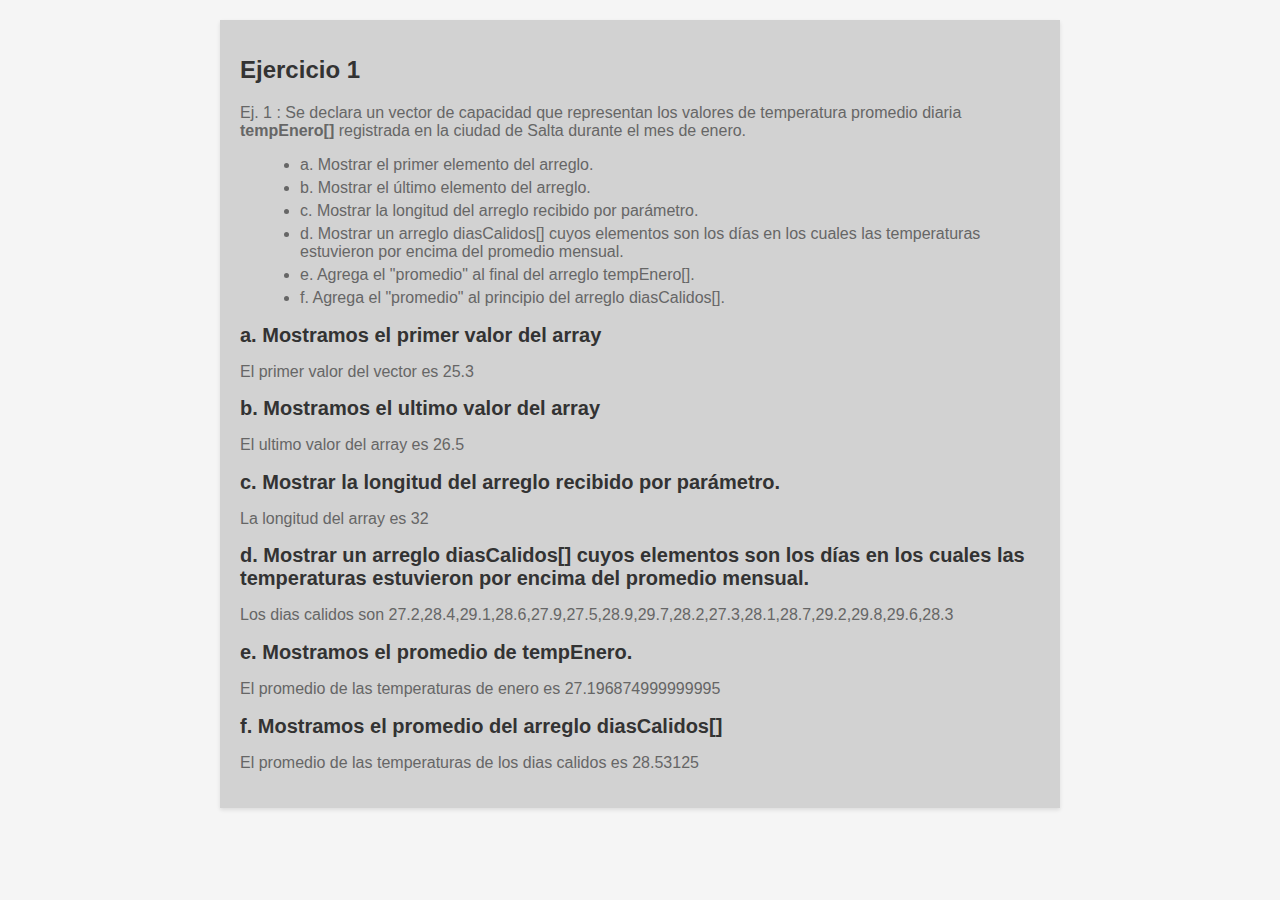
<file: ej1.html>
<!DOCTYPE html>
<html lang="en">
<head>
    <meta charset="UTF-8">
    <meta name="viewport" content="width=device-width, initial-scale=1.0">
    <title>Ejercicio 1</title>
    <link rel="stylesheet"  href="CSS/estilo.css" />
</head>
<body>
    <section id="content">
        <h1>Ejercicio 1</h1>
            <p>Ej. 1 :	Se declara un vector de capacidad que representan los valores de temperatura promedio 
                diaria <strong>tempEnero[]</strong> registrada en la ciudad de Salta durante el mes de enero.</br>
            <ul>
                <li>a.	Mostrar el primer elemento del arreglo.</li>
                <li>b.	Mostrar el último elemento del arreglo.</li>
                <li>c.	Mostrar la longitud del arreglo recibido por parámetro.</li>
                <li>d.	Mostrar un arreglo diasCalidos[] cuyos elementos son los días en los cuales las temperaturas estuvieron por encima del promedio mensual.</li>
                <li>e.	Agrega el "promedio" al final del arreglo tempEnero[].</li>
                <li>f.	Agrega el "promedio" al principio del arreglo diasCalidos[].</li>
            </ul>
            </p>
        <p>
            <script src="js/ejercicio1.js"> </script>
        </p>
        <p>
            <script type="text/javascript"> 
                var tempEnero = [25.3, 26.1, 24.8, 25.6, 27.2, 28.4,
                                    29.1, 28.6, 27.9, 26.7, 25.4, 24.9, 26.3, 27.5, 28.9, 
                                    29.7, 28.2, 26.8, 25.7, 24.5, 25.8, 27.3, 28.1, 28.7, 
                                    29.2, 29.8, 29.6, 28.3, 27.1, 26.4, 25.9, 26.5];
                //mostramos el primer valor del arreglo
                document.write("<h2>a. Mostramos el primer valor del array</h2>");
                var primerValor=tempEnero[0];
                document.write("<p>El primer valor del vector es " + primerValor + "</p>"); 
                // mostramos el ultimo valor del arreglo
                document.write("<h2>b. Mostramos el ultimo valor del array</h2>");
                var ultimoValor=tempEnero[tempEnero.length -1];
                document.write("<p>El ultimo valor del array es " + ultimoValor + "</p>")  
                // mostramos la longitud del arreglo
                document.write("<h2>c. Mostrar la longitud del arreglo recibido por parámetro.</h2>")
                function mostrarLongitud(tempEnero){
                        console.log('La longiutd del array es: ' + tempEnero.length)
                    }
                    mostrarLongitud(tempEnero)
                document.write("<p>La longitud del array es " + tempEnero.length + " </p>")
                        // agregamos a un nuevo arrary y Mostramos los dias calidos
                document.write("<h2>d. Mostrar un arreglo diasCalidos[] cuyos elementos son los días en los cuales las temperaturas estuvieron por encima del promedio mensual.</h2>")
                var diasCalidos=[];
                function obtenerDiasCalidos(tempEnero,resultado){
                    
                    for(var i = 0;i<tempEnero.length;i++){
                        if(tempEnero[i]>resultado){ 
                            diasCalidos.push(tempEnero[i]);
                        }
                    }
                    return diasCalidos;
                }
                var diasCal = obtenerDiasCalidos(tempEnero,resultado);
                console.log(diasCalidos);
                document.write("<p>Los dias calidos son " + diasCal + " </p>")

                //Mostramos el promedio del array de las temEnero
                document.write("<h2>e. Mostramos el promedio de tempEnero. </h2>")
                function sumarArray(tempEnero){
                        sum=0
                        for(var i=0; i<tempEnero.length;i++){
                            sum+=tempEnero[i];
                        }
                        return sum
                    }
                    total=sumarArray(tempEnero);
                    resultado=total/tempEnero.length;
                    console.log('El promedio del array es: ' + resultado);
                    
                    document.write("<p>El promedio de las temperaturas de enero es " + resultado + " </p>")

                //Mostramos el promedio del array tempCalidas
                document.write("<h2>f. Mostramos el promedio del arreglo diasCalidos[] </h2>")
                function promedioCal(diasCal){
                    sum=0
                    for(var i=0;i<diasCal.length;i++){
                        sum+=diasCal[i];
                    }
                    return sum;
                }
                r=promedioCal(diasCal);
                r1=r/diasCal.length;
                document.write("<p>El promedio de las temperaturas de los dias calidos es " + r1 + " </p>")
            </script>
        </p>
    </section>
    
</body>
</html>
</file>
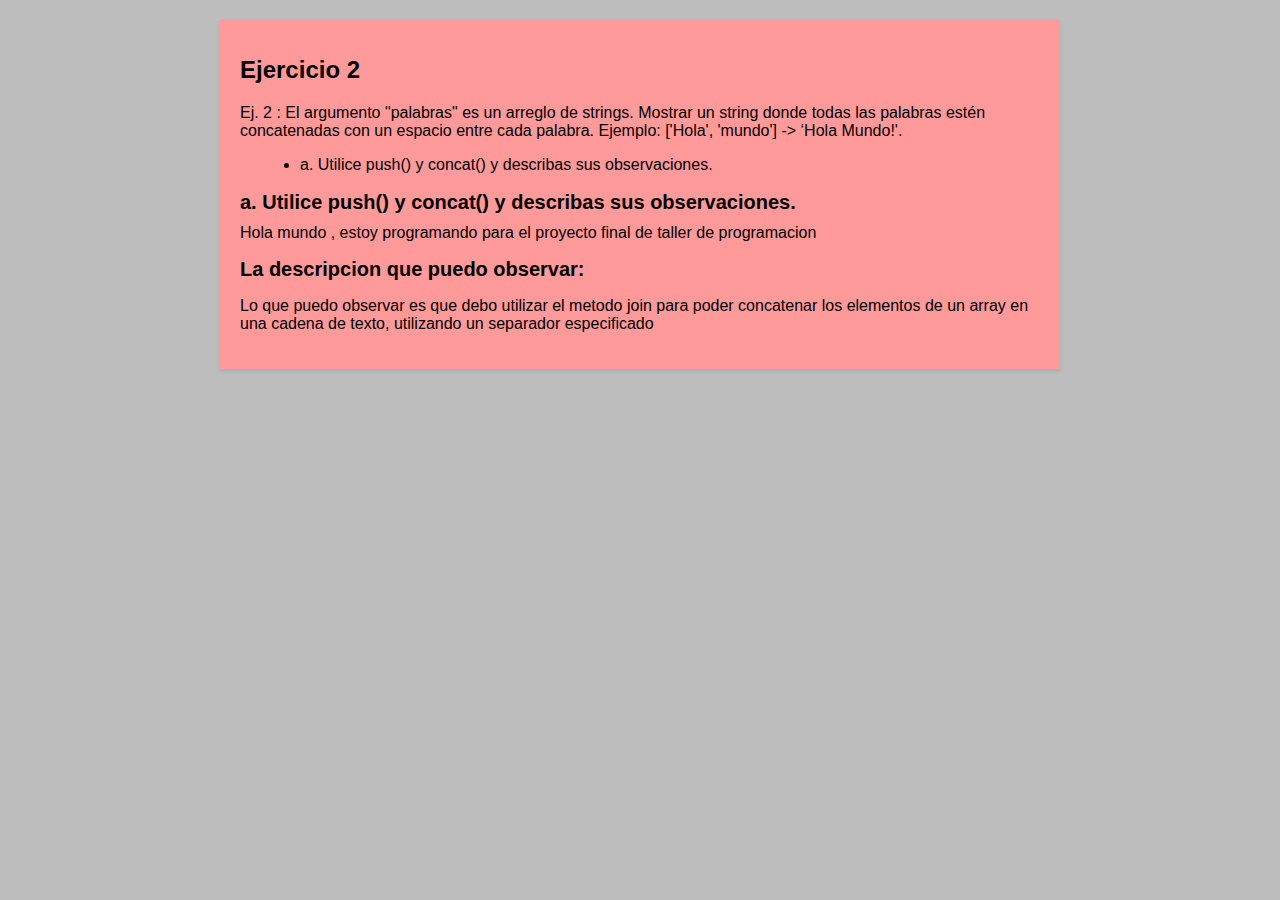
<file: ej2.html>
<!DOCTYPE html>
<html lang="en">
<head>
    <meta charset="UTF-8">
    <meta name="viewport" content="width=device-width, initial-scale=1.0">
    <title>Ejercicio 2</title>
    <link rel="stylesheet"  href="CSS/estiloEj2.css" />
</head>
<body>
    <section id="content">
        <h1>Ejercicio 2</h1>
        <p>
            Ej. 2 : El argumento "palabras" es un arreglo de strings. Mostrar un string donde todas las palabras estén 
                concatenadas con un espacio entre cada palabra. Ejemplo: ['Hola', 'mundo'] -> ‘Hola Mundo!'.
                <ul>
                    <li>a. Utilice push() y concat() y describas sus observaciones.</li>
                </ul>
        </p>
        <p>
        <script src="js/ejercicio2.js"> </script>
        </p>
        <p>
            <script type="text/javascript"> 
            document.write("<h2>a. Utilice push() y concat() y describas sus observaciones.</h2>")
            function addPalabras(palabras){
                var nuevoArray=[];
                for(var i=0; i<palabras.length;i++){
                    nuevoArray.push(palabras[i]);
                }
                var resultadoConcatenado=nuevoArray.join(' ');
                return resultadoConcatenado

            }
            var palabras=['Hola', 'mundo' ,',', 'estoy' ,'programando','para','el','proyecto','final','de ','taller','de','programacion'];
            mostrar=addPalabras(palabras);
            console.log(mostrar);
            document.write(mostrar);

            document.write("<h2>La descripcion que puedo observar: </h2>")
            document.write("<p>Lo que puedo observar es que debo utilizar el metodo join para poder concatenar los elementos de un array en una cadena de texto, utilizando un separador especificado </p>")
            </script>
        
        </p>


    </section>
    
</body>
</html>
</file>
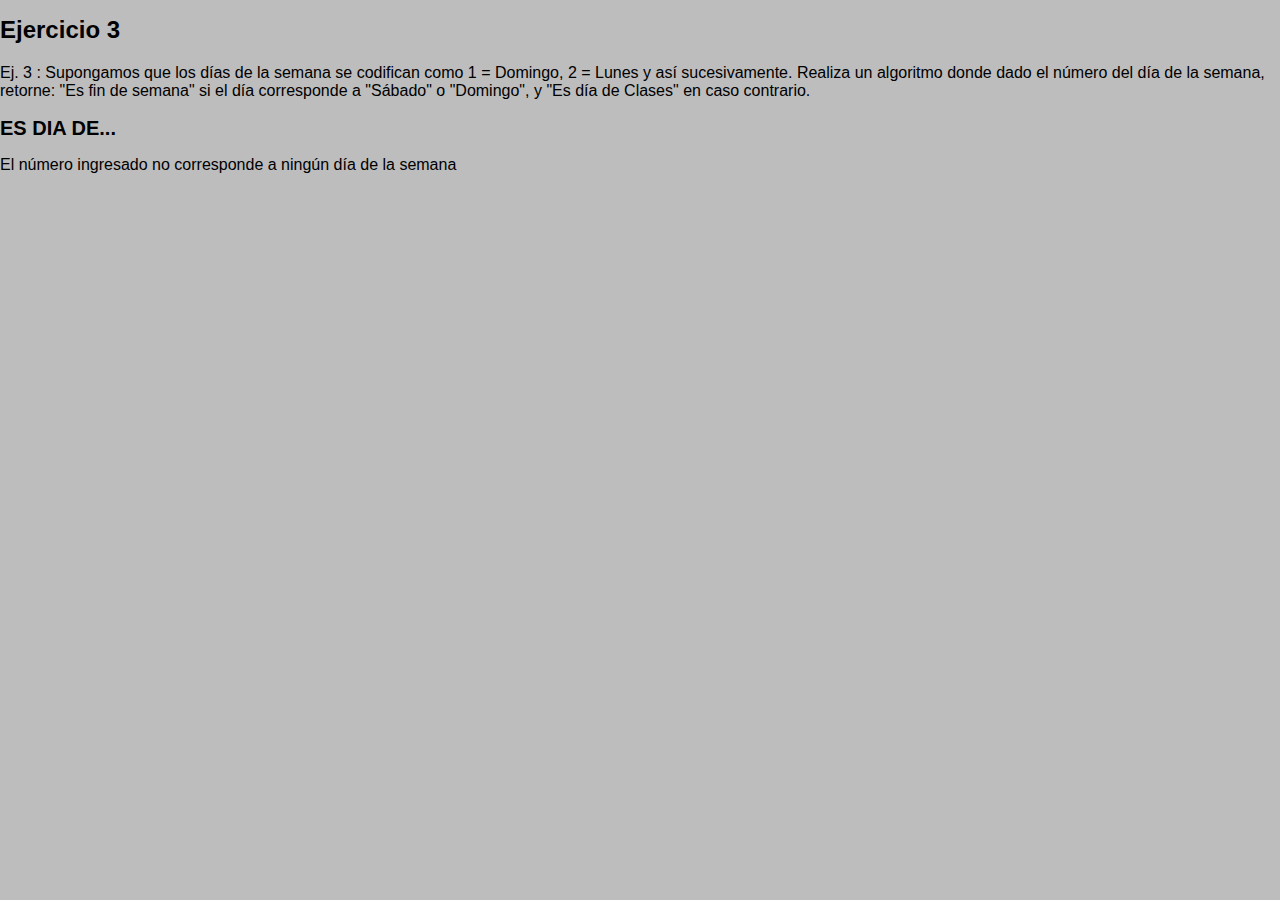
<file: ej3.html>
<!DOCTYPE html>
<html lang="en">
<head>
    <meta charset="UTF-8">
    <meta name="viewport" content="width=device-width, initial-scale=1.0">
    <title>Ejecricio 3</title>
    <link rel="stylesheet"  href="CSS/estiloEj3.css" />
</head>
<body>
    <h1> Ejercicio 3</h1>
    <p>
        Ej. 3 : Supongamos que los días de la semana se codifican como 1 = Domingo, 2 = Lunes y así 
sucesivamente. Realiza un algoritmo donde dado el número del día de la semana, retorne: "Es fin de 
semana" si el día corresponde a "Sábado" o "Domingo", y "Es día de Clases" en caso contrario.
    </p>
    <p>
        <script src="js/ejercicio3.js"> </script>
    </p>
    <p>
        <script type="text/javascript">
          document.write("<h2>ES DIA DE... </h2>")
          var dias = [
            { numero: 1, dia: 'Domingo' },
            { numero: 2, dia: 'Lunes' },
            { numero: 3, dia: 'Martes' },
            { numero: 4, dia: 'Miércoles' },
            { numero: 5, dia: 'Jueves' },
            { numero: 6, dia: 'Viernes' },
            { numero: 7, dia: 'Sábado' }
          ];
      
          var numIngresado = parseInt(prompt('Ingrese un número del 1 al 7 para representar un día de la semana:'));
      
          function obtenerDia(dias, numIngresado) {
            var encontrado = false;
      
            for (var i = 0; i < dias.length; i++) {
              if (numIngresado === dias[i].numero) {
                encontrado = true;
                break;
              }
            }
      
            if (encontrado) {
              if (numIngresado === 1 || numIngresado === 7) {
                return 'Es fin de semana';
              } else {
                return 'Es día de clases';
              }
            } else {
              return 'El número ingresado no corresponde a ningún día de la semana';
            }
          }
      
          document.write("<p>" + obtenerDia(dias, numIngresado) + "</p>")
        </script>
      </p>
      
        </p>
</body>
</html>
</file>
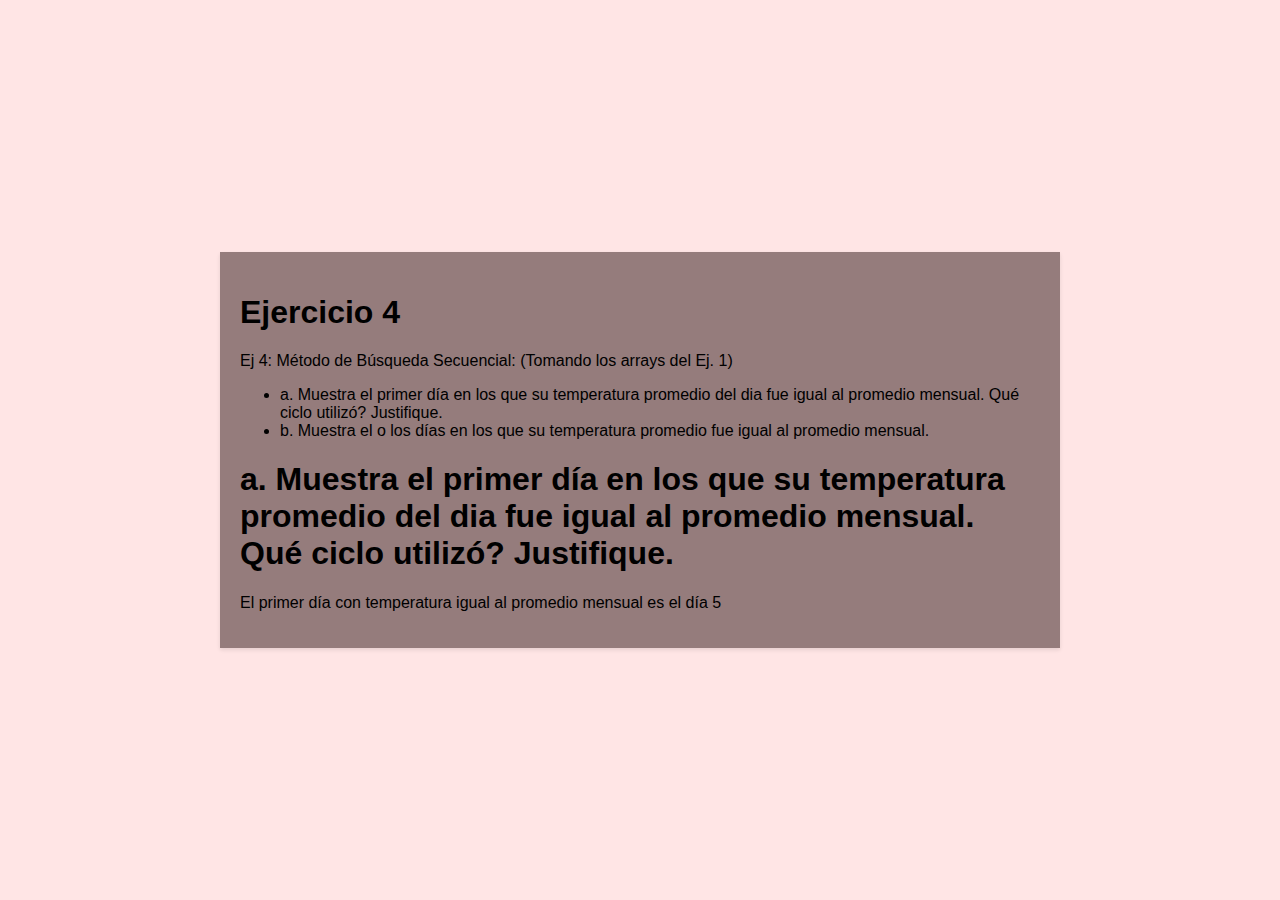
<file: ej4.html>
<!DOCTYPE html>
<html lang="en">
<head>
    <meta charset="UTF-8">
    <meta name="viewport" content="width=device-width, initial-scale=1.0">
    <title>Ejercicio 4</title>
    <link rel="stylesheet"  href="CSS/estiloEj4.css" />
</head>
<body>
    <div id="container">
    <section id="content">
        <h1>Ejercicio 4</h1>
        <p> Ej 4: Método de Búsqueda Secuencial: (Tomando los arrays del Ej. 1)<br>
            <ul>
                <li>a. Muestra el primer día en los que su temperatura promedio del dia fue igual al promedio 
                   mensual. Qué ciclo utilizó? Justifique.</li>
                <li>b. Muestra el o los días en los que su temperatura promedio fue igual al promedio mensual.</li>
            </ul>
        </p>
        <p>
            <script src="js/ejercicio4.js"> </script>
        </p>
        <p>
            
            <script type="text/javascript">  
            document.write("<h1>a. Muestra el primer día en los que su temperatura promedio del dia fue igual al promedio  mensual. Qué ciclo utilizó? Justifique.</h1>")
            var tempEnero = [25.3, 27.3, 24.8, 25.6, 27.2, 28.4,
            29.1, 28.6, 27.9, 26.7, 25.4, 24.9, 26.3, 27.5, 28.9, 
            29.7, 28.2, 26.8, 25.7, 24.5, 25.8, 27.3, 28.1, 28.7, 
            29.2, 29.8, 29.6, 28.3, 27.1, 26.4, 25.9, 26.5];
                function sumarArray(tempEnero){
                    sum=0
                    for(var i=0; i<tempEnero.length; i++){
                        sum+=tempEnero[i];
                    }
                    
                    return sum/tempEnero.length
                    }


                var valor=sumarArray(tempEnero);
                    
                var primerDia=-1;

                for(var i=0; i<tempEnero.length; i++){
                        if (tempEnero[i]== valor.toFixed(1))  {
                            primerDia = i + 1; // Sumamos 1 para obtener el número de día correcto
                            break;
                                }
                            }
            
                if(primerDia !== valor.toFixed(1)){
                document.write('El primer día con temperatura igual al promedio mensual es el día ' + (primerDia));
                } else{
                    document.write('No se encontro ningun dia con la temperatura igual al promedio ' + valor.toFixed(1))
                }

            </script>
            
        </p>
    </div>  
</body>
</html>
</file>
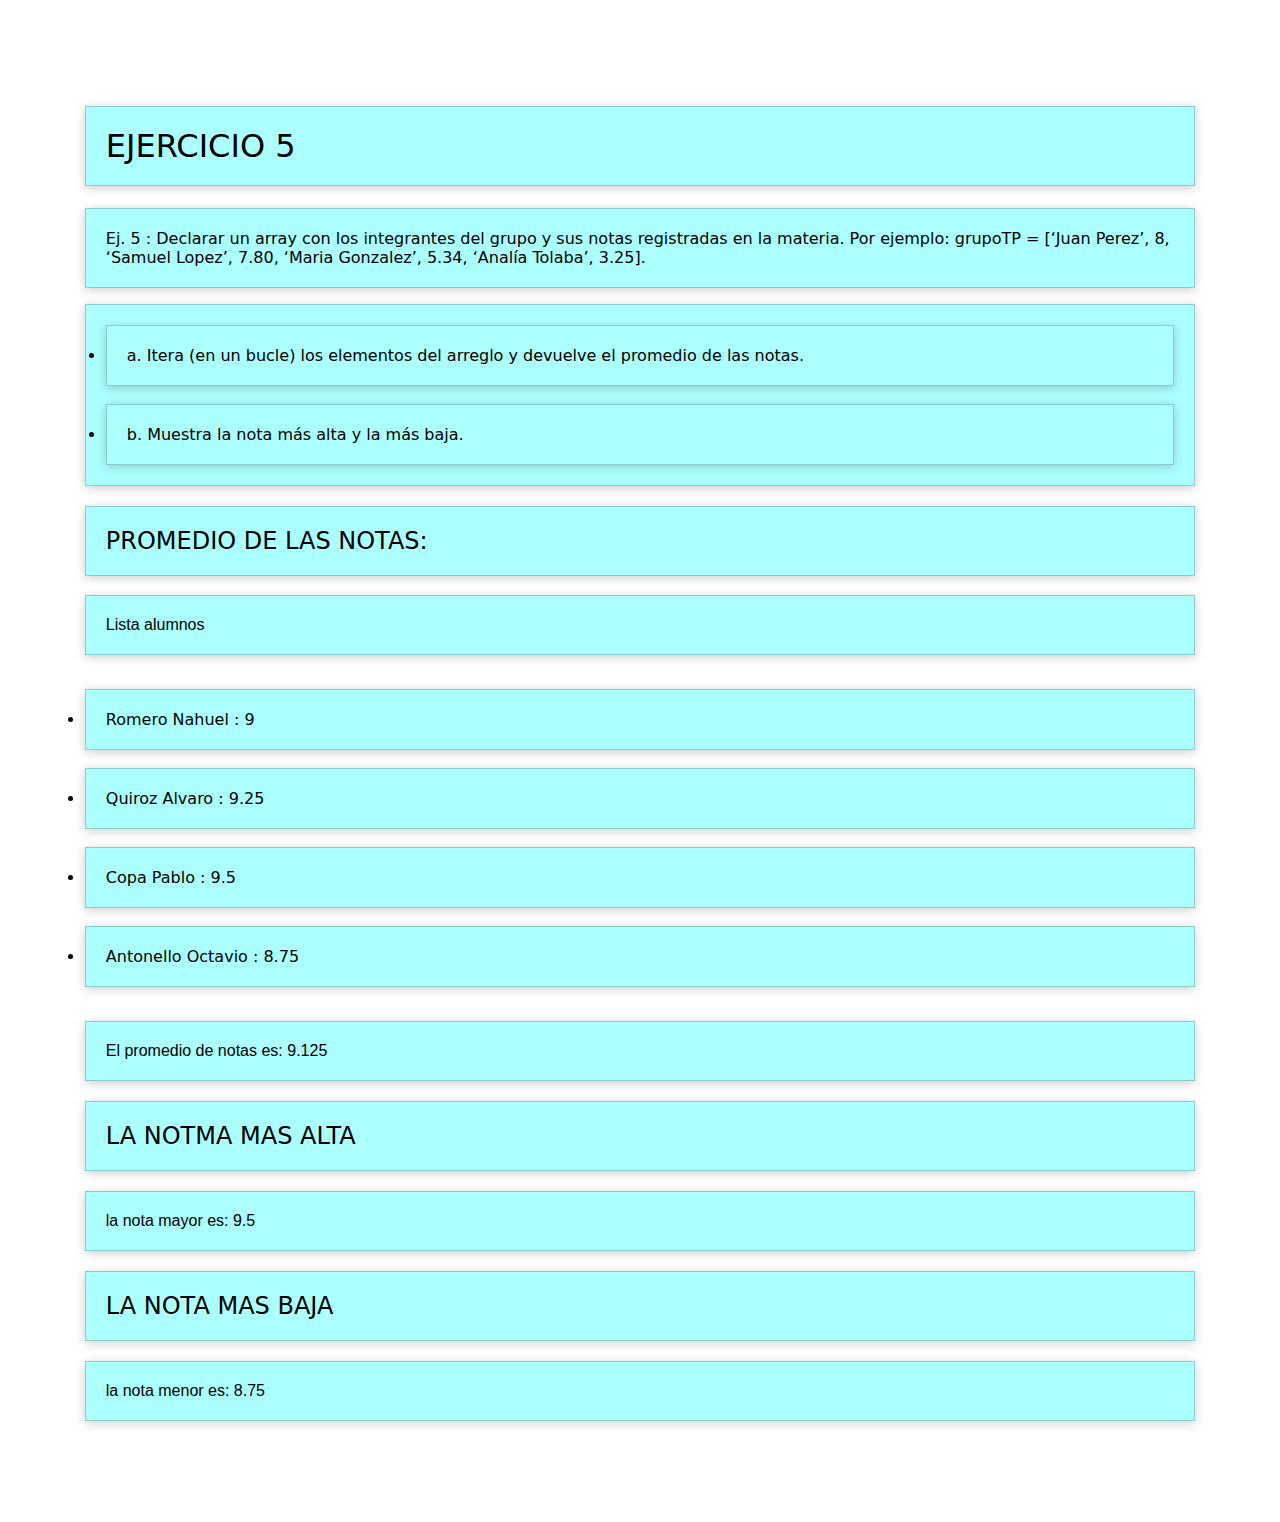
<file: ej5.html>
<!DOCTYPE html>
<html lang="en">
<head>
    <meta charset="UTF-8">
    <meta name="viewport" content="width=device-width, initial-scale=1.0">
    <title>Ejercicio 5</title>
    <link rel="stylesheet"  href="CSS/estiloEj5.css" />
</head>
<body>
    <section id="content">
        <h1>EJERCICIO 5</h1>
        <p id="parrafo">Ej. 5 : Declarar un array con los integrantes del grupo y sus notas registradas en la materia. Por ejemplo: 
             grupoTP = [‘Juan Perez’, 8, ‘Samuel Lopez’, 7.80, ‘Maria Gonzalez’, 5.34, ‘Analía Tolaba’, 3.25].
            
            </p>
            <ul>

                <li >a. Itera (en un bucle) los elementos del arreglo y devuelve el promedio de las notas.</li>
                <br>
                <li>b. Muestra la nota más alta y la más baja.</li>
            </ul>
                            <script src="js/ejercicio1.js"> </script>
    <script>
            document.write('<h2>PROMEDIO DE LAS NOTAS: </h2>')
            const grupoTP=['Romero Nahuel',9,'Quiroz Alvaro',9.25,'Copa Pablo',9.5,'Antonello Octavio',8.75];
            document.write('<ul>Lista alumnos</ul>')
            document.write('<br>')
            document.write('<li>Romero Nahuel : 9 </li>')
            document.write('<br>')
            document.write('<li>Quiroz Alvaro : 9.25 </li>')
            document.write('<br>')
            document.write('<li>Copa Pablo : 9.5 </li>')
            document.write('<br>')
            document.write('<li>Antonello Octavio : 8.75 </li>')
                function iterarElementos(notas){
                    let sum=0;
                    let cantidadNotas=0;
                    for(var i=1;i<notas.length;i+=2){
                        sum+=notas[i];
                        cantidadNotas++;
                    } 
                    let promedio=sum/cantidadNotas;
                    return promedio;
                }
            let promedioNotas=iterarElementos(grupoTP)
            document.write('<br>')
            document.write('<p>El promedio de notas es: ' + promedioNotas +'</p>');

            document.write('<h2>LA NOTMA MAS ALTA</h2>')
            function mostrarNotas(notas){
                let notaMayor=0;
                let notaMenor=Infinity;
                for(var i=1;i<notas.length;i+=2){
                    if(notaMayor<notas[i]){
                        notaMayor=notas[i];

                    } if(notas[i]<notaMenor){
                        notaMenor=notas[i];
                    }

                }
                return{
                    menor: notaMenor,
                    mayor: notaMayor
                }
            }
            const nota=mostrarNotas(grupoTP);

            document.write('<p>la nota mayor es: ' + nota.mayor+'</p>');
            document.write('<h2>LA NOTA MAS BAJA</h2>')
            document.write('<p>la nota menor es: ' + nota.menor+'</p>');
            
    </script>
         
        </section>
    </body>
</html>
</file>
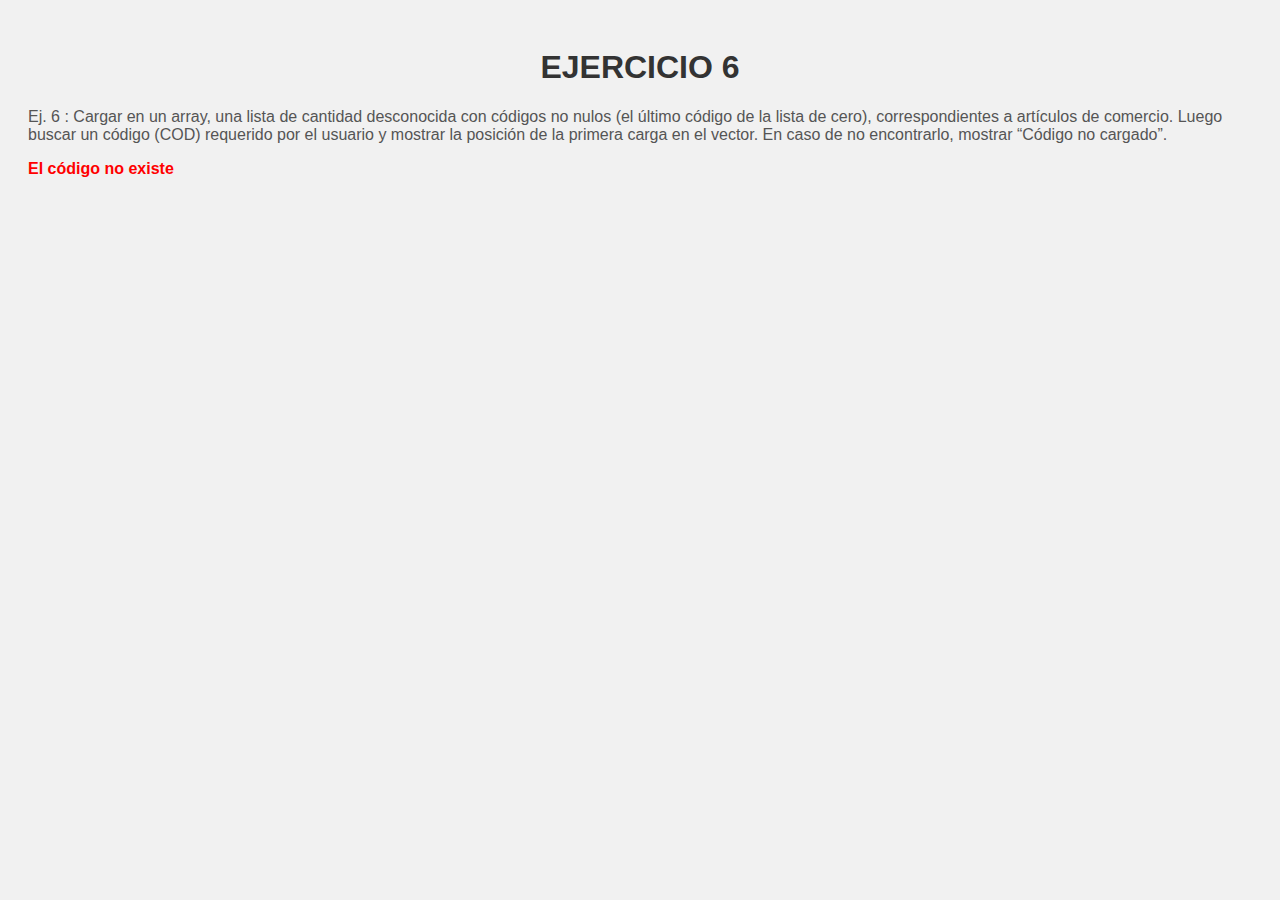
<file: ej6.html>
<!DOCTYPE html>
<html lang="en">
<head>
    <meta charset="UTF-8">
    <meta name="viewport" content="width=device-width, initial-scale=1.0">
    <title>Ejercicio 6</title>
    <link rel="stylesheet"  href="CSS/estiloEj6.css" />
</head>
<body>
    <h1>EJERCICIO 6</h1>
    <p>Ej. 6 : Cargar en un array, una lista de cantidad desconocida con códigos no nulos (el último código de la 
        lista de cero), correspondientes a artículos de comercio. Luego buscar un código (COD) requerido por 
        el usuario y mostrar la posición de la primera carga en el vector. En caso de no encontrarlo, mostrar 
        “Código no cargado”. </p>
    <p id="output"></p>

    <script type="text/javascript"> 
        let lista = [823, 213, 532, 552, 934, 111, 555, 9892];
        var numIngresado = parseInt(prompt('Ingrese el código: '));

        function encontrarCodigo(lista, numIngresado) {
            for (var i = 0; i < lista.length; i++) {
                if (lista[i] === numIngresado) {
                    document.getElementById('output').textContent = 'El valor ingresado está en la posición: ' + (i + 1);
                    return;
                }
            }
            document.getElementById('output').textContent = 'El código no existe';
        }

        encontrarCodigo(lista, numIngresado);
    </script>
    
</body>
</html>
</file>
<file: CSS/estilo.css>
body {
    background-color: #f5f5f5;
    font-family: Arial, sans-serif;
    margin: 0;
    padding: 0;
  }
  

  #content {
    background-color: #d2d2d2;
    margin: 20px auto;
    max-width: 800px;
    padding: 20px;
    box-shadow: 0 2px 4px rgba(0, 0, 0, 0.1);
  }
  

  h1, h2 {
    color: #333;
  }
  
  h1 {
    font-size: 24px;
    margin-bottom: 20px;
  }
  
  h2 {
    font-size: 20px;
    margin-bottom: 10px;
  }
  

  p {
    color: #666;
    margin-bottom: 10px;
  }
  

  ul {
    list-style-type: disc;
    margin-left: 20px;
    color: #666;
  }
  
  li {
    margin-bottom: 5px;
  }
  

  .resultado {
    font-weight: bold;
  }
  

  a {
    color: #007bff; /* Azul */
    text-decoration: none;
  }
  
  a:hover {
    text-decoration: underline;
  }
</file>
<file: CSS/estiloEj2.css>
body {
    background-color: #bdbdbd;
    font-family: Arial, sans-serif;
    margin: 0;
    padding: 0;
  }
  

  #content {
    background-color: #ff9a9a;
    margin: 20px auto;
    max-width: 800px;
    padding: 20px;
    box-shadow: 0 2px 4px rgba(0, 0, 0, 0.1);
  }
  

  h1, h2 {
    color: #000000;
  }
  
  h1 {
    font-size: 24px;
    margin-bottom: 20px;
  }
  
  h2 {
    font-size: 20px;
    margin-bottom: 10px;
  }
  

  p {
    color: #000000;
    margin-bottom: 10px;
  }
  

  ul {
    list-style-type: disc;
    margin-left: 20px;
    color: #000000;
  }
  
  li {
    margin-bottom: 5px;
  }
</file>
<file: CSS/estiloEj3.css>
body {
    background-color: #bdbdbd;
    font-family: Arial, sans-serif;
    margin: 0;
    padding: 0;
  }
  

  #content {
    background-color: #ff9a9a;
    margin: 20px auto;
    max-width: 800px;
    padding: 20px;
    box-shadow: 0 2px 4px rgba(0, 0, 0, 0.1);
  }
  

  h1, h2 {
    color: #000000;
  }
  
  h1 {
    font-size: 24px;
    margin-bottom: 20px;
  }
  
  h2 {
    font-size: 20px;
    margin-bottom: 10px;
  }
  

  p {
    color: #000000;
    margin-bottom: 10px;
  }
</file>
<file: CSS/estiloEj4.css>
::content{
    background-color: #ff9a9a;
    margin: 20px auto;
    max-width: 800px;
    padding: 20px;
    box-shadow: 0 2px 4px rgba(0, 0, 0, 0.1);

}
body {
    display: flex;
  justify-content: center;
  align-items: center;
  background-color: #ffe5e5;
  font-family: Arial, sans-serif;
  margin: 0;
  padding: 0;
  height: 100vh;
  }

#container{
    background-color: #957c7c;
  margin: 20px auto;
  max-width: 800px;
  padding: 20px;
  box-shadow: 0 2px 4px rgba(0, 0, 0, 0.1);
}
</file>
<file: CSS/estiloEj5.css>
body{
    background-attachment: fixed;
    text-align: start;
    font: 400;
    padding: 6%;
}
#parrafo{
    background-color: rgb(172, 255, 255);
    font-weight: 100;
    text-decoration: dotted;
    padding: 20px;
    border: 1px solid rgba(0, 0, 0, 0.2);
    box-shadow: 0 2px 10px rgba(0, 0, 0, 0.2);
    font-family: system-ui, -apple-system, BlinkMacSystemFont, 'Segoe UI', Roboto, Oxygen, Ubuntu, Cantarell, 'Open Sans', 'Helvetica Neue', sans-serif;
}
h1{
    background-color: rgb(172, 255, 255);
    font-weight: 100;
    text-decoration: double;
    padding: 20px;
    border: 1px solid rgba(0, 0, 0, 0.2);
    box-shadow: 0 2px 10px rgba(0, 0, 0, 0.2);
    font-family: system-ui, -apple-system, BlinkMacSystemFont, 'Segoe UI', Roboto, Oxygen, Ubuntu, Cantarell, 'Open Sans', 'Helvetica Neue', sans-serif;

}
li{
    background-color: rgb(172, 255, 255);
    font-weight: 100;
    text-decoration: none;
    padding: 20px;
    border: 1px solid rgba(0, 0, 0, 0.2);
    box-shadow: 0 2px 10px rgba(0, 0, 0, 0.2);
    font-family: system-ui, -apple-system, BlinkMacSystemFont, 'Segoe UI', Roboto, Oxygen, Ubuntu, Cantarell, 'Open Sans', 'Helvetica Neue', sans-serif;
}

h2{
    background-color: rgb(172, 255, 255);
    font-weight: 100;
    text-decoration: double;
    padding: 20px;
    border: 1px solid rgba(0, 0, 0, 0.2);
    box-shadow: 0 2px 10px rgba(0, 0, 0, 0.2);
    font-family: system-ui, -apple-system, BlinkMacSystemFont, 'Segoe UI', Roboto, Oxygen, Ubuntu, Cantarell, 'Open Sans', 'Helvetica Neue', sans-serif;

    
}
ul{
    background-color: rgb(172, 255, 255);
    font-weight: 100;
    text-decoration: double;
    padding: 20px;
    border: 1px solid rgba(0, 0, 0, 0.2);
    box-shadow: 0 2px 10px rgba(0, 0, 0, 0.2);
    font-family:  Arial, Helvetica, sans-serif;

}
p{
    background-color: rgb(172, 255, 255);
    font-weight: 100;
    text-decoration: double;
    padding: 20px;
    border: 1px solid rgba(0, 0, 0, 0.2);
    box-shadow: 0 2px 10px rgba(0, 0, 0, 0.2);
    font-family:  Arial, Helvetica, sans-serif;
    
}
</file>
<file: CSS/estiloEj6.css>
body {
    font-family: Arial, sans-serif;
    background-color: #f1f1f1;
    padding: 20px;
}

h1 {
    text-align: center;
    color: #333;
}

p {
    margin-bottom: 10px;
    color: #555;
}

#output {
    font-weight: bold;
    color: #f00;
}
</file>
